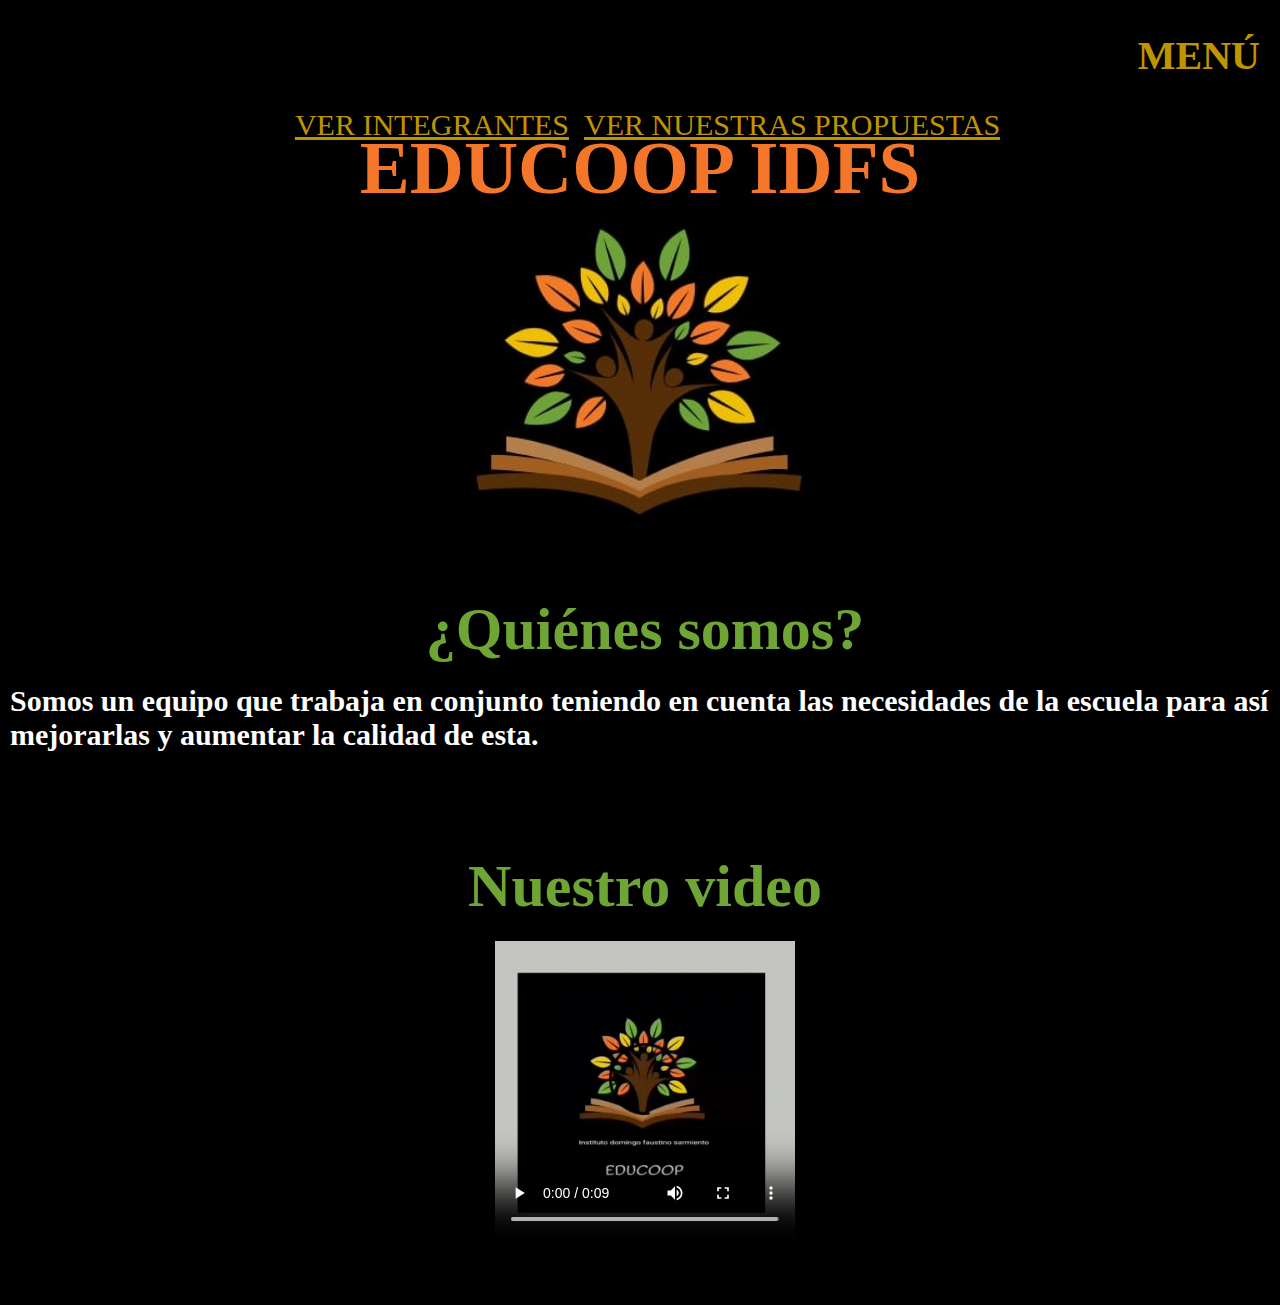
<file: index.html>
<!DOCTYPE html>
<html>
<head>
<meta charset="utf-8">
<title>EDUCCOP IDFS</title>
<link rel="icon" href="Ícono.ico">
<link rel="stylesheet" href="estilos.css">
<meta name="viewport" content="width=device-width, initial-scale=1" />
</head>
<body>
<header>
<h1>EDUCOOP IDFS</h1>
<center>
<img width="350px" src="Logo.jpg" alt="Logo Educoop">
</center>
<nav>
<center>
<div class="todo">
<div class="menú">
<h2>MENÚ</h2>
</div>
<div class="ver">
<div class="a">
<a href="integrantes.html">VER INTEGRANTES</a>
</div>
<div class="a">
<a href="propuestas.html">VER NUESTRAS PROPUESTAS</a>
</div>
</div>
</div>
</center>
</nav>
</header>
<article>
<section>
<h2>¿Quiénes somos?</h2>
<b>Somos un equipo que trabaja en conjunto teniendo en cuenta las necesidades de la escuela para así mejorarlas y aumentar la calidad de esta.</b>
</section>
<section id="video">
<h2>Nuestro video</h2>
<center>
<video src="Educoop.mp4" width="300px" controls="" alt="VIDEO DE EDUCOOP" width="75%"></video>
</center>
</section>
</article>
</body>
</html>
</file>
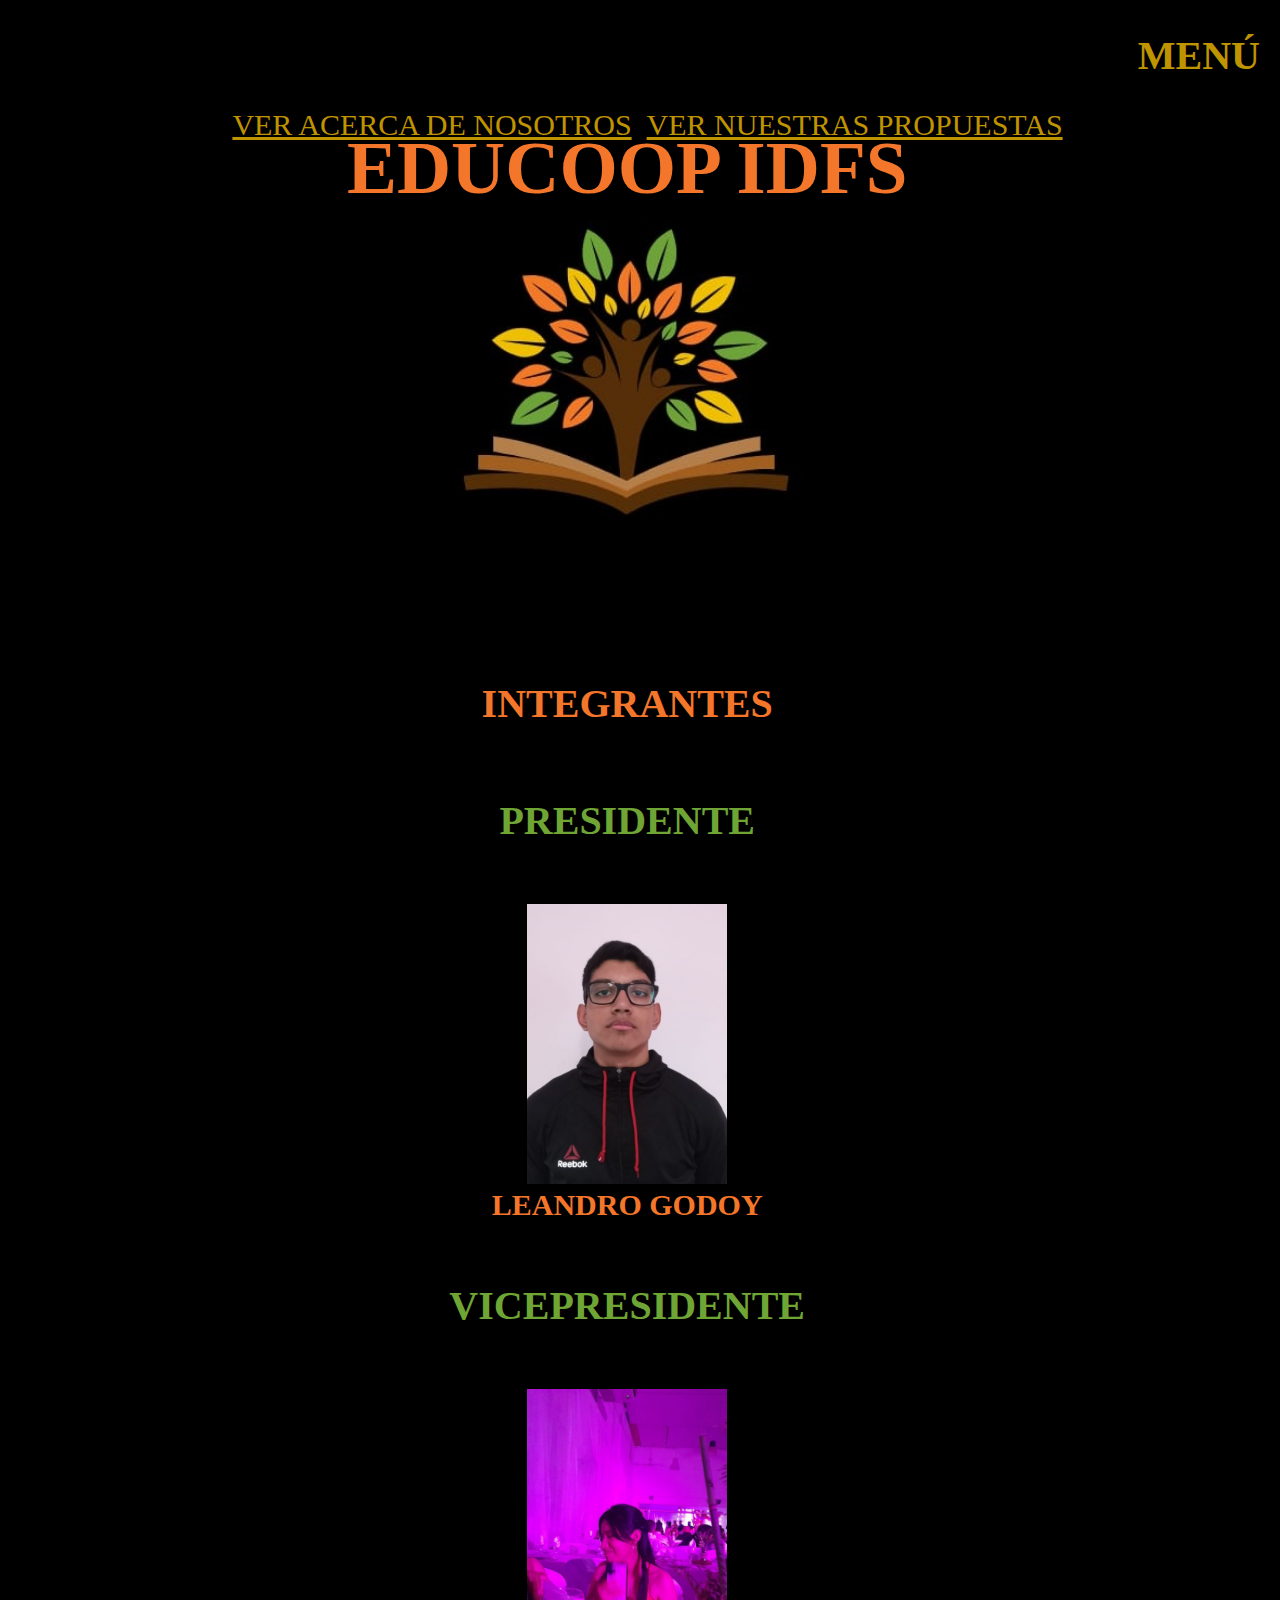
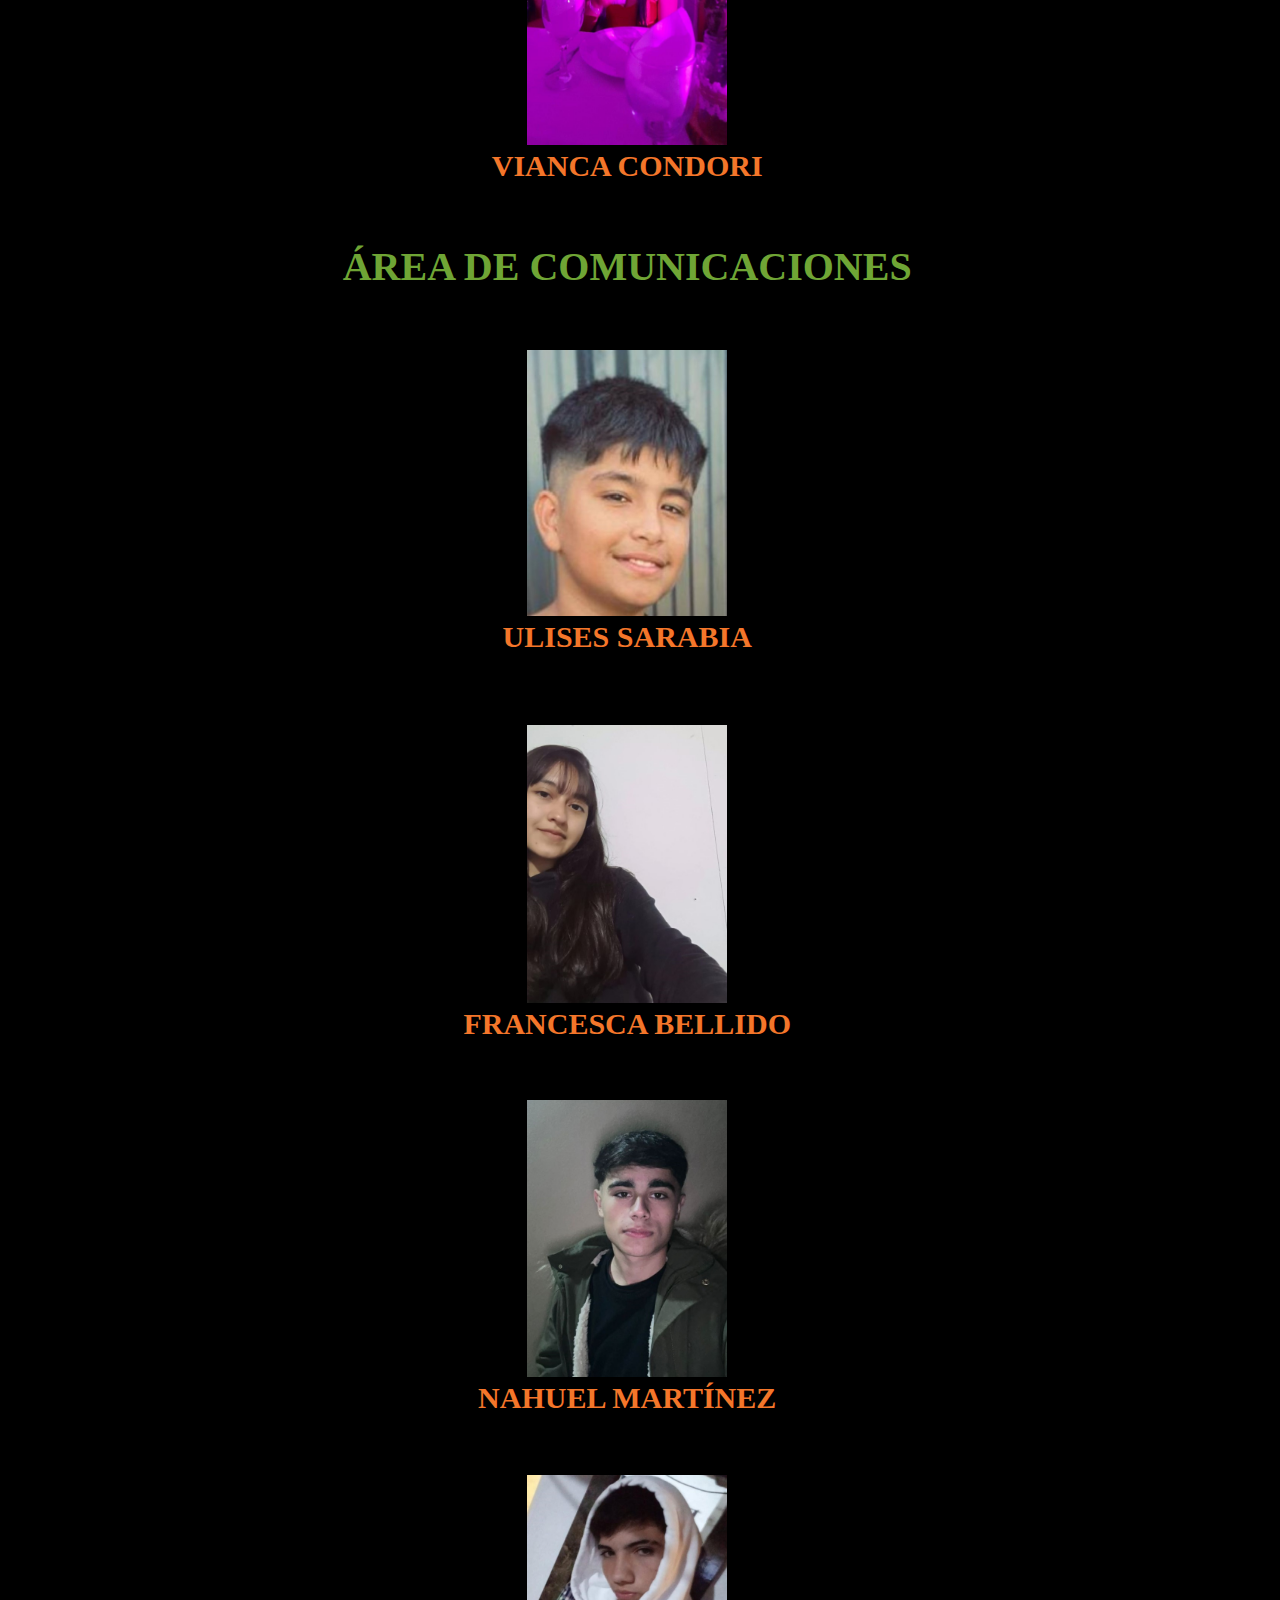
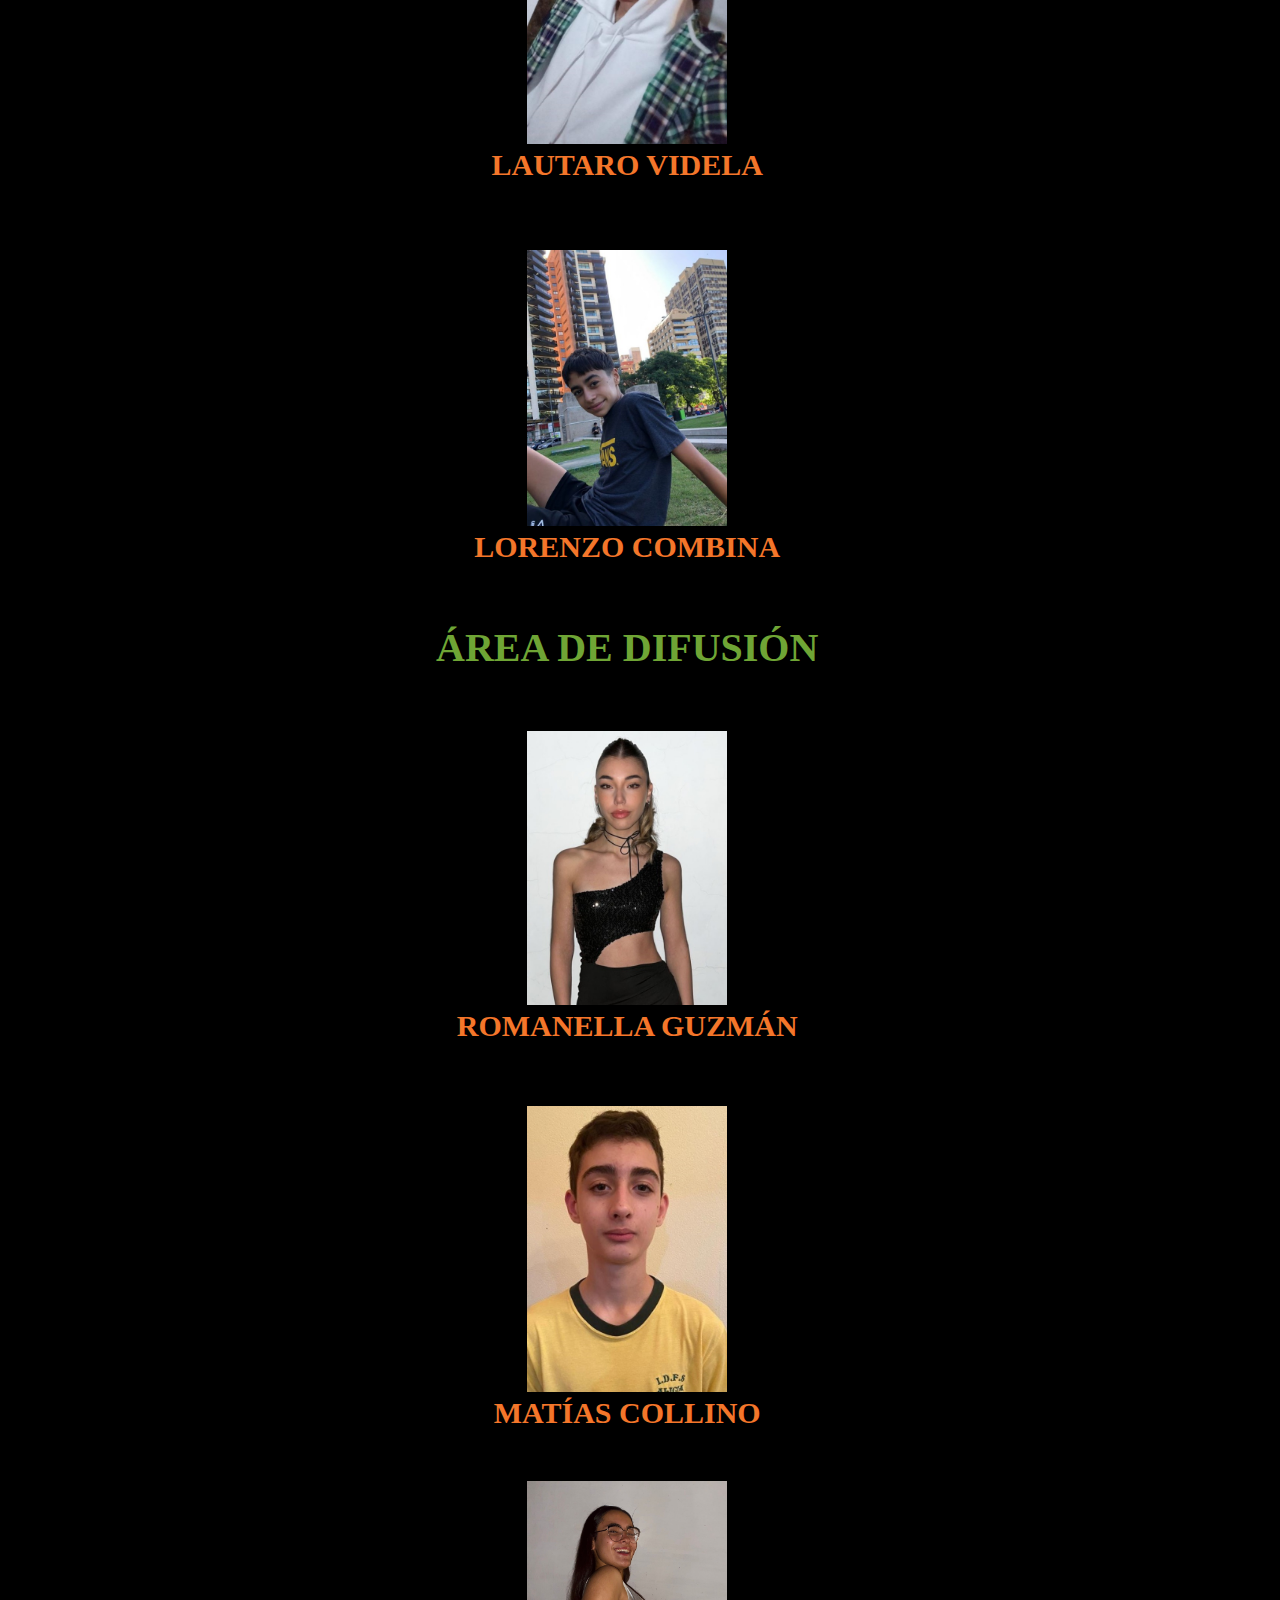
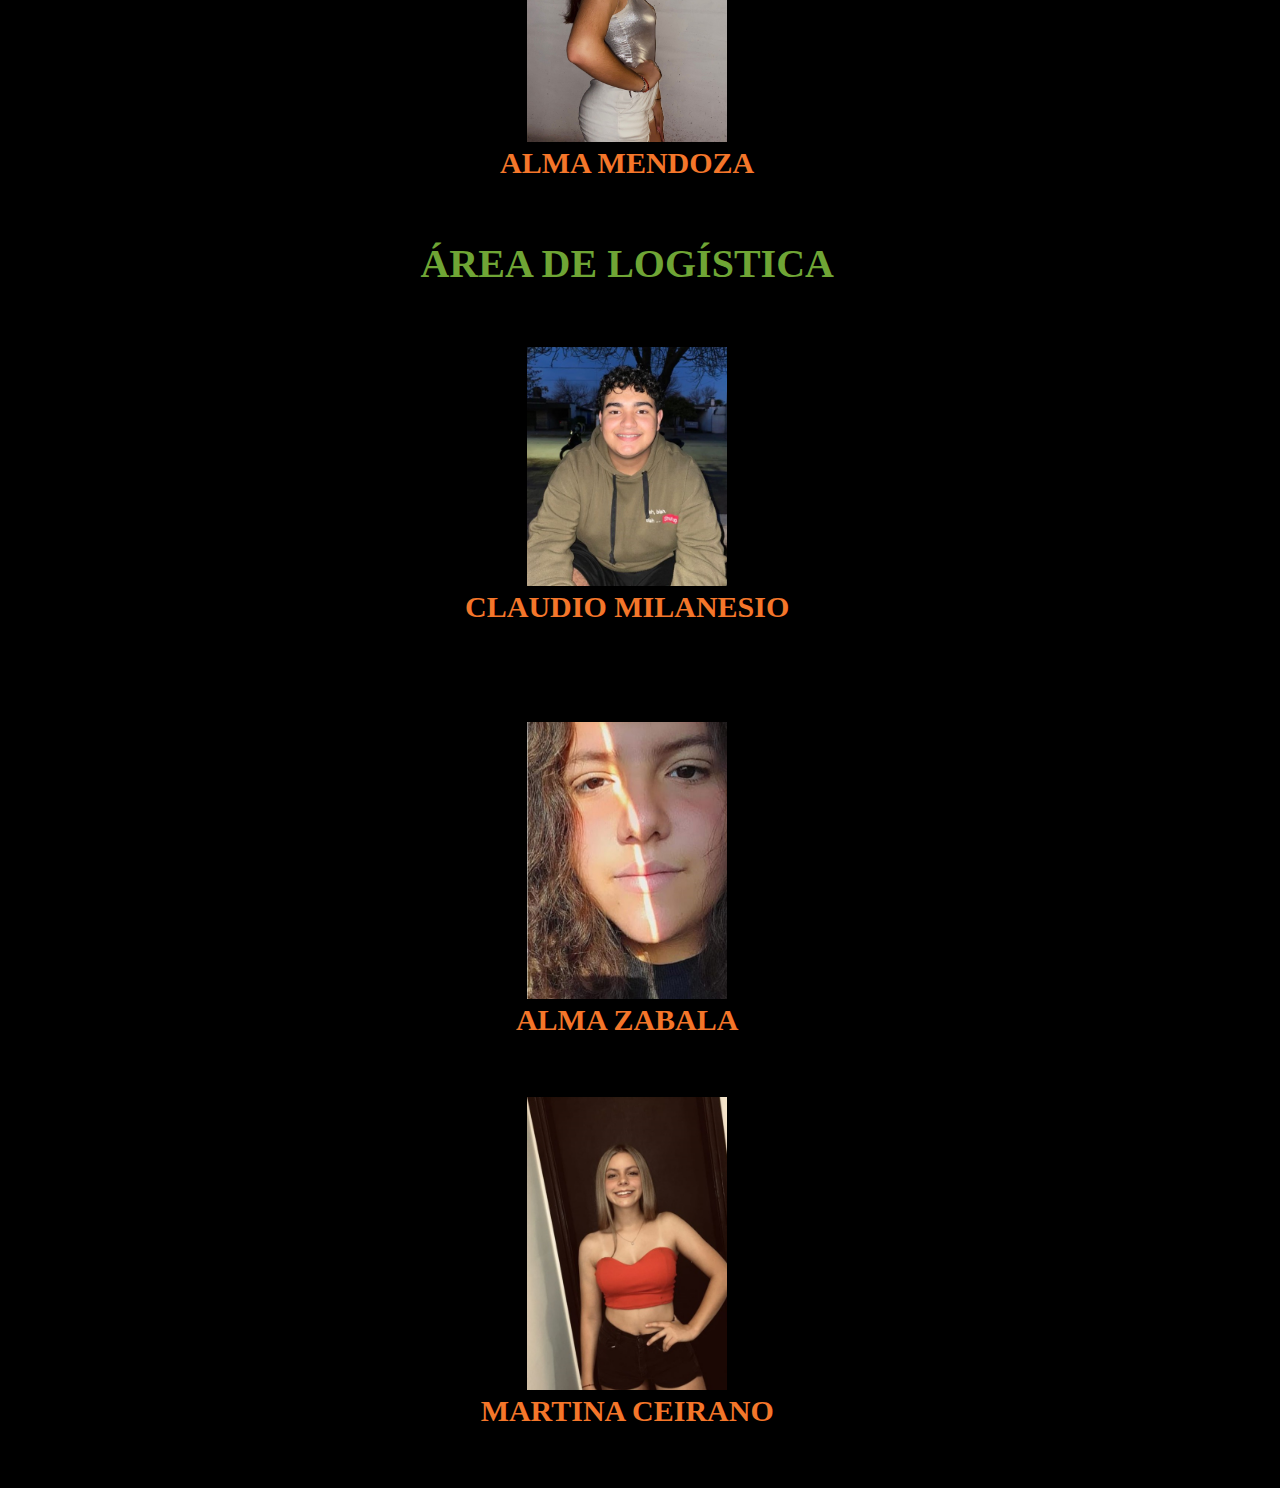
<file: integrantes.html>
<!DOCTYPE html>
<html>
<head>
<meta charset="utf-8">
<title>EDUCCOP IDFS</title>
<link rel="icon" href="Ícono.ico">
<link rel="stylesheet" href="Iestilos.css">
<meta name="viewport" content="width=device-width, initial-scale=1" />
</head>
<body>
<div>
<header>
<h1>EDUCOOP IDFS</h1>
<center>
<img width="350px" src="Logo.jpg" alt="Logo Educoop">
</center>
<nav>
<center>
<div class="todo">
<div class="menú">
<h2>MENÚ</h2>
</div>
<div class="ver">
<div class="a">
<a href="index.html">VER ACERCA DE NOSOTROS</a>
</div>
<div class="a">
<a href="propuestas.html">VER NUESTRAS PROPUESTAS</a>
</div>
</div>
</div>
</center>
</nav>
</header>
<article>
  <center>
<h1 class="int">INTEGRANTES</h1>
  </center>
<h2>PRESIDENTE</h2>
<center>
<img width="250px" class="img" src="Leandro.jpg" alt="foto">
<h3>LEANDRO GODOY</h3>
</center>
<h2>VICEPRESIDENTE</h2>
<center>
<img src="Vianca.jpg" width="250px" class="img" alt="foto">
<h3>VIANCA CONDORI</h3>
</center>
<h2>ÁREA DE COMUNICACIONES</h2>
<center>
<div class="AC">
<img src="Ulises.jpg" alt="foto">
<h3>ULISES SARABIA</h3>
</div>
<div class="AC">
<img src="Fran.jpg" alt="foto">
<h3>FRANCESCA BELLIDO</h3>
</div>
<div class="AC">
<img src="Nahuel.jpg" alt="foto">
<h3>NAHUEL MARTÍNEZ</h3>
</div>
<div class="AC">
<img src="Lautaro.jpg" alt="foto">
<h3>LAUTARO VIDELA</h3>
</div>
<img width="250px" class="img" src="Lorenzo.jpg" alt="foto">
<h3>LORENZO COMBINA</h3>
</center>
<h2>ÁREA DE DIFUSIÓN</h2>
<center>
<div class="AC">
<img src="Roma.jpg" alt="foto">
<h3>ROMANELLA GUZMÁN</h3>
</div>
<div class="AC">
<img src="Mati (2).jpg" alt="foto">
<h3>MATÍAS COLLINO</h3>
</div>
<img src="AlmaM.jpg" class="img" width="250px">
<h3>ALMA MENDOZA</h3>
</center>
<h2>ÁREA DE LOGÍSTICA</h2>
<center>
<div class="AC">
<img src="Claudio.jpg" alt="foto">
<h3>CLAUDIO MILANESIO</h3>
</div>
<div class="AC">
<img src="Alma.jpg" alt="foto">
<h3>ALMA ZABALA</h3>
</div>
<div class="AD">
<img width="250px" class="img" src="Martina.jpg" alt="foto">
</div>
<h3>MARTINA CEIRANO</h3>
</center>
</article>
</div>
</body>
</file>
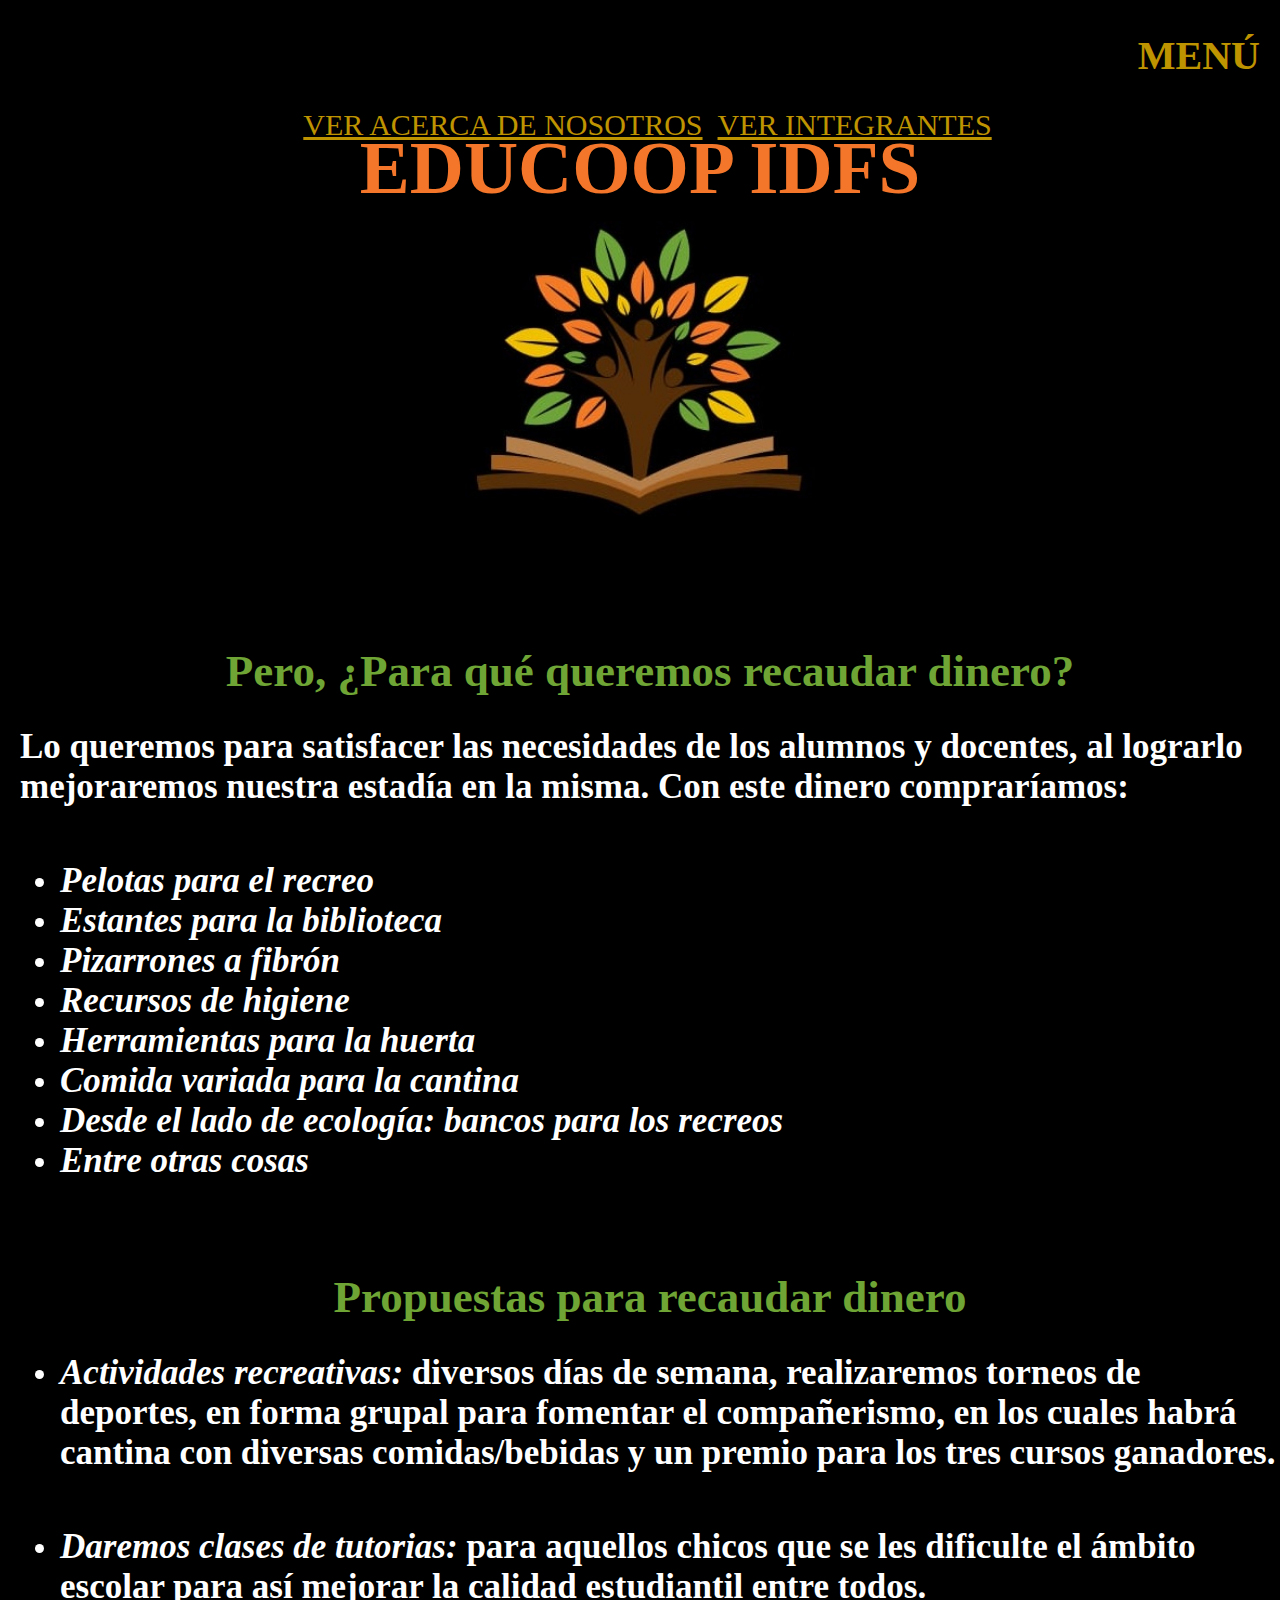
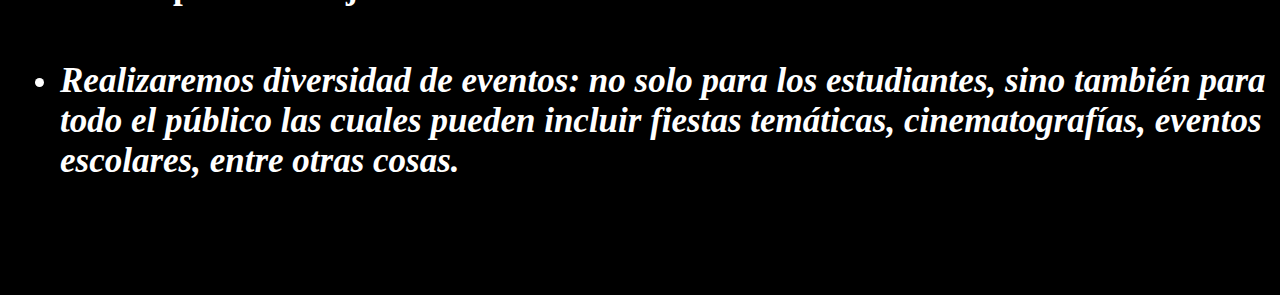
<file: propuestas.html>
<!DOCTYPE html>
<html>
<head>
<meta charset="utf-8">
<title>EDUCCOP IDFS</title>
<link rel="icon" href="Ícono.ico">
<link rel="stylesheet" href="Pestilos.css">
<meta name="viewport" content="width=device-width, initial-scale=1" />
</head>
<body>
<header>
<h1>EDUCOOP IDFS</h1>
<center>
<img width="350px" src="Logo.jpg" alt="Logo Educoop">
</center>
<nav>
<center>
<div class="todo">
<div class="menú">
<h2>MENÚ</h2>
</div>
<div class="ver">
<div class="a">
<a href="index.html">VER ACERCA DE NOSOTROS</a>
</div>
<div class="a">
<a href="integrantes.html">VER INTEGRANTES</a>
</div>
</div>
</div>
</center>
</nav>
</header>
<article>
<section>
<h1>Pero, ¿Para qué queremos recaudar dinero?</h1>
<b>Lo queremos para satisfacer las necesidades de los alumnos y docentes, al lograrlo mejoraremos nuestra estadía en la misma. Con este dinero compraríamos:</b><br><br><br><br>
<ul>
<li><i><b>Pelotas para el recreo</b></i></li>
<li><i><b>Estantes para la biblioteca</b></i></li>
<li><i><b>Pizarrones a fibrón</b></i></li>
<li><i><b>Recursos de higiene</b></i></li>
<li><i><b>Herramientas para la huerta</b></i></li>
<li><i><b>Comida variada para la cantina</b></i></li>
<li><i><b>Desde el lado de ecología: bancos para los recreos</b></i></li>
<li><i><b>Entre otras cosas</b></i></li>
</ul>
</section>
<section>
<h1>Propuestas para recaudar dinero</h1>
<ul>
<li><i><b>Actividades recreativas: </i>diversos días de semana, realizaremos torneos de deportes, en forma grupal para fomentar el compañerismo, en los cuales habrá cantina con diversas comidas/bebidas y un premio para los tres cursos ganadores.</b></li><br><br><br>
<li><i><b>Daremos clases de tutorias: </i> para aquellos chicos que se les dificulte el ámbito escolar para así mejorar la calidad estudiantil entre todos.</b></li><br><br><br>
<li><i><b>Realizaremos diversidad de eventos: <i> no solo para los estudiantes, sino también para todo el público las cuales pueden incluir fiestas temáticas, cinematografías, eventos escolares, entre otras cosas.</b></li><br><br><br>
</ul>
</section>
</article>
</file>
<file: estilos.css>
* {
margin: 0px;
padding: 0px;
background: #000;
color: white;
max-width: 100vw;
}
*::selection {
background: #EEBA02;
}
a::selection {
background: #F4762A;
}
header h1 {
text-align: center;
font-size: 75px;
margin-top: 125px;
margin-bottom: 10px;
color: #F4762A;
}
header center img {
margin-bottom: 30px;
}
header nav a {
color: #EEBA02;
font-size: 30px;
transition: .5s;
}
header nav a:hover {
color: #EEBA02;
font-size: 40px;
}
article section h2 {
text-align: center;
margin-top: 40px;
margin-bottom: 20px;
font-size: 60px;
color: #6FA535;
}
article section #img img {
width: 100%;
}
article section b {
font-size: 30px;
}
article {
margin-left: 10px;
margin-bottom: 60px;
}
article #video {
margin-top: 100px;
}
.ver {
position: fixed;
display: flex;
flex-wrap: wrap;
top: -100vh;
padding-top: 15px;
width: 100vw;
opacity: .8;
background: #000;
transition-duration: .75s;
z-index: 2;
justify-content: center;
}
.menú {
position: fixed;
display: block;
top: 0;
padding-top: 32px;
width: 100vw;
opacity: .8;
background: #000;
z-index: 3;
}
.menú:hover {
cursor: pointer;
}
.todo:hover > .ver{
top: 78px;
cursor: pointer;
}
.menú h2 {
color: #EEBA02;
float: right;
font-size: 40px;
margin-right: 20px;
}
a {
color: #EEBA02;
font-size: 30px;
transition: .5s;
margin-left: 15px;
}
.a {
max-width: 600px;
margin-top: 15px;
}
header nav a:hover {
color: #EEBA02;
font-size: 40px;
}
</file>
<file: Iestilos.css>
* {
margin: 0px;
padding: 0px;
color: #fff;
z-index: 1;
}
*::selection {
background: #EEBA02;
}
a::selection {
background: #F4762A;
}
body {
background: #000;
width: 98vw;
}
h1 {
text-align: center;
font-size: 75px;
margin-top: 125px;
margin-bottom: 10px;
color: #F4762A;
}
.ver {
position: fixed;
display: flex;
flex-wrap: wrap;
top: -100vh;
padding-top: 15px;
width: 100vw;
opacity: .8;
background: #000;
transition-duration: .75s;
z-index: 2;
justify-content: center;
}
.menú {
position: fixed;
display: block;
top: 0;
padding-top: 32px;
width: 100vw;
opacity: .8;
background: #000;
z-index: 3;
}
.menú:hover {
cursor: pointer;
}
.todo:hover > .ver{
top: 78px;
cursor: pointer;
}
.menú h2 {
color: #EEBA02;
float: right;
font-size: 40px;
margin-right: 20px;
}
a {
color: #EEBA02;
font-size: 30px;
transition: .5s;
margin-left: 15px;
}
.a {
max-width: 600px;
margin-top: 15px;
}
header nav a:hover {
color: #EEBA02;
font-size: 40px;
}
header center img {
margin-bottom: 30px;
}
article h2 {
text-align: center;
font-size: 40px;
margin-bottom: 60px;
margin-top: 60px;
color: #6FA535;
}
article h3 {
color: #F4762A;
font-size: 30px;
}
article center img {
width: 200px;
transition: .5s
}
article center img:hover {
width: 215px;
cursor: pointer;
}
article {
margin-bottom: 60px;
}
article .AC {
width: 100%;
float: left;
height: 300px;
margin-bottom: 75px; 
}
article .nombre {
width: 50%;
float: left;
height: 150px;
}
.img {
transition: .5s;
}
.img:hover {
width: 210px;
cursor: pointer;
}
.int {
font-size: 60px;
display: inline-block;
font-size: 40px;
}
</file>
<file: Pestilos.css>
* {
margin: 0px;
padding: 0px;
background: black;
color: white;
max-width: 100vw;
}
*::selection {
background: #EEBA02;
}
a::selection {
background: #F4762A;
}
header h1 {
text-align: center;
font-size: 75px;
margin-top: 125px;
margin-bottom: 10px;
color: #F4762A;
}
header center img {
margin-bottom: 30px;
}

article section h1 {
text-align: center;
font-size: 45px;
margin-bottom: 30px;
margin-top: 90px;
color: #6FA535;
}
b {
font-size: 35px;
}
ul li {
font-size: 30px;
margin-left: 40px;
}
article {
margin-left: 20px;
margin-bottom: 60px;
}
.ver {
position: fixed;
display: flex;
flex-wrap: wrap;
top: -100vh;
padding-top: 15px;
width: 100vw;
opacity: .8;
background: #000;
transition-duration: .75s;
z-index: 2;
justify-content: center;
}
.menú {
position: fixed;
display: block;
top: 0;
padding-top: 32px;
width: 100vw;
opacity: .8;
background: #000;
z-index: 3;
}
.menú:hover {
cursor: pointer;
}
.todo:hover > .ver{
top: 78px;
cursor: pointer;
}
.menú h2 {
color: #EEBA02;
float: right;
font-size: 40px;
margin-right: 20px;
}
a {
color: #EEBA02;
font-size: 30px;
transition: .5s;
margin-left: 15px;
}
.a {
max-width: 600px;
margin-top: 15px;
}
header nav a:hover {
color: #EEBA02;
font-size: 40px;
}
</file>
